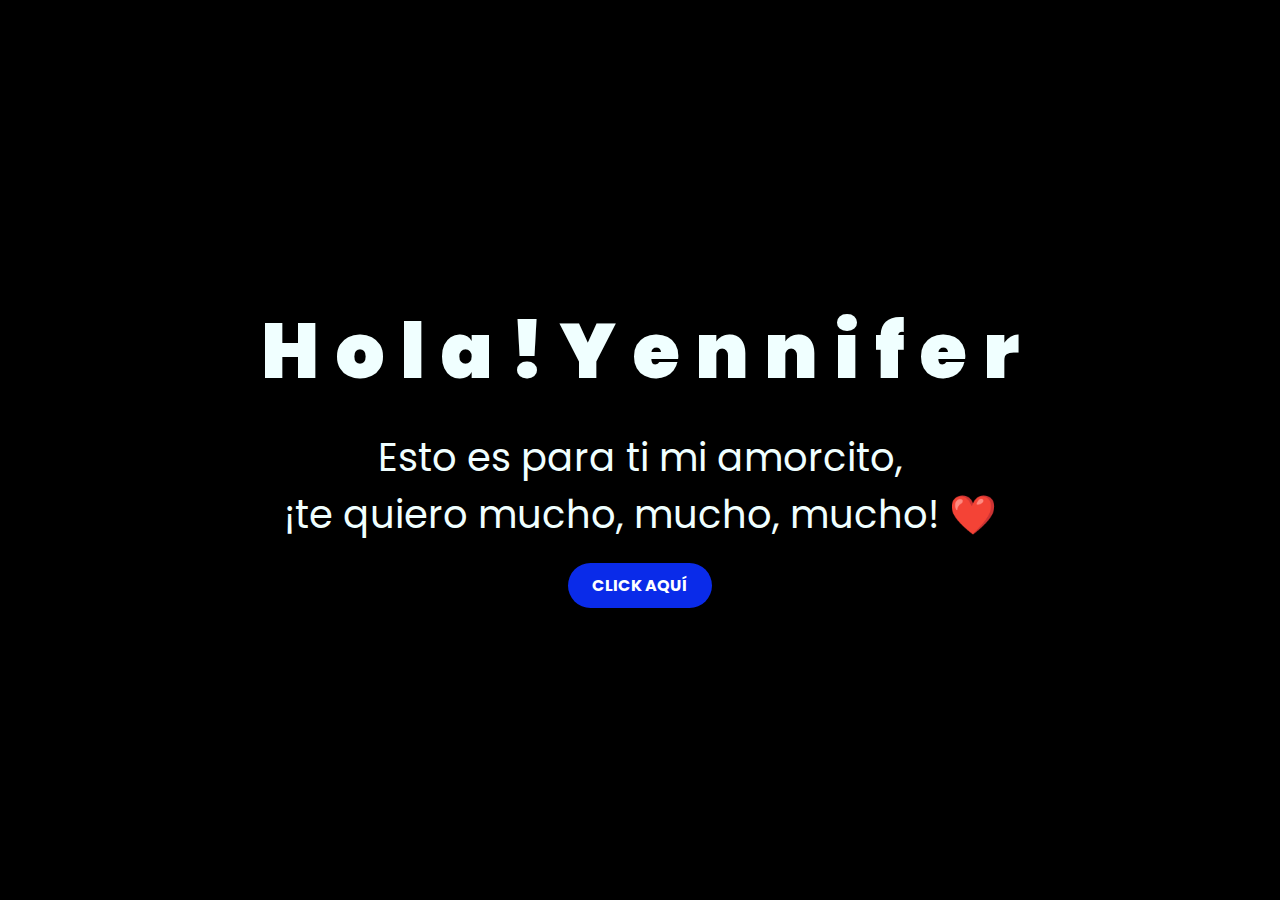
<file: index.html>
<!DOCTYPE html>
<html lang="es">
<head>
  <meta charset="UTF-8" />
  <meta name="viewport" content="width=device-width, initial-scale=1.0, maximum-scale=1.0, user-scalable=no" />
  <meta http-equiv="X-UA-Compatible" content="IE=edge" />
  <title>Yennifer</title>
  <link rel="stylesheet" href="css/style.css" />
  <link rel="icon" href="img/Fondo.jpg" type="image/x-icon" />
  <style>
    /* Aviso si el dispositivo está en vertical */
    .rotate-warning {
      display: none;
      position: fixed;
      top: 0;
      left: 0;
      width: 100vw;
      height: 100vh;
      background: black;
      color: white;
      font-size: 1.5rem;
      justify-content: center;
      align-items: center;
      text-align: center;
      z-index: 9999;
      padding: 20px;
    }

    @media screen and (orientation: portrait) {
      body > *:not(.rotate-warning) {
        display: none !important;
      }
      .rotate-warning {
        display: flex !important;
      }
    }
  </style>
</head>
<body>
  <div class="rotate-warning">
    Gira tu teléfono a modo horizontal para ver el mensaje ❤️
  </div>

  <main>
    <div class="greetings">
      <span>H</span><span>o</span><span>l</span><span>a</span><span>!</span>
      <span>Y</span><span>e</span><span>n</span><span>n</span><span>i</span>
      <span>f</span><span>e</span><span>r</span>
    </div>

    <div class="description">
      <p>Esto es para ti mi amorcito,<br />¡te quiero mucho, mucho, mucho! ❤️</p>
    </div>

    <div class="button">
      <a href="flower.html" class="botones">CLICK AQUÍ</a>
    </div>
  </main>
</body>
</html>
</file>
<file: css/style.css>
@import url('https://fonts.googleapis.com/css2?family=Poppins:ital,wght@0,500;1,900&display=swap');

* {
  font-family: 'Poppins', sans-serif;
  margin: 0;
  padding: 0;
  box-sizing: border-box;
}

body {
  background-color: black;
  color: azure;
  min-height: 100vh;
  padding: 20px;
  display: flex;
  justify-content: center;
  align-items: center;
  text-align: center;
  overflow-x: hidden;
}

main {
  max-width: 90vw;
}

.greetings {
  font-size: 6vw;
  font-weight: 900;
  display: flex;
  flex-wrap: wrap;
  justify-content: center;
  gap: 0.2em;
}

.greetings > span {
  animation: glow 2.5s ease-in-out infinite;
}

@keyframes glow {
  0%, 100% {
    color: #fff;
    text-shadow: 0 0 12px #39c6d6, 0 0 50px #39c6d6, 0 0 100px #39c6d6;
  }
  10%, 90% {
    color: #111;
    text-shadow: none;
  }
}

.description {
  font-size: 3vw;
  margin: 20px 0;
}

.botones {
  display: inline-block;
  background-color: #0a2be9;
  color: white;
  padding: 10px 24px;
  border-radius: 40px;
  text-decoration: none;
  font-weight: bold;
  transition: background-color 0.3s ease, transform 0.2s ease;
}

.botones:hover {
  background-color: rgb(50, 194, 194);
  transform: scale(1.05);
}
</file>
